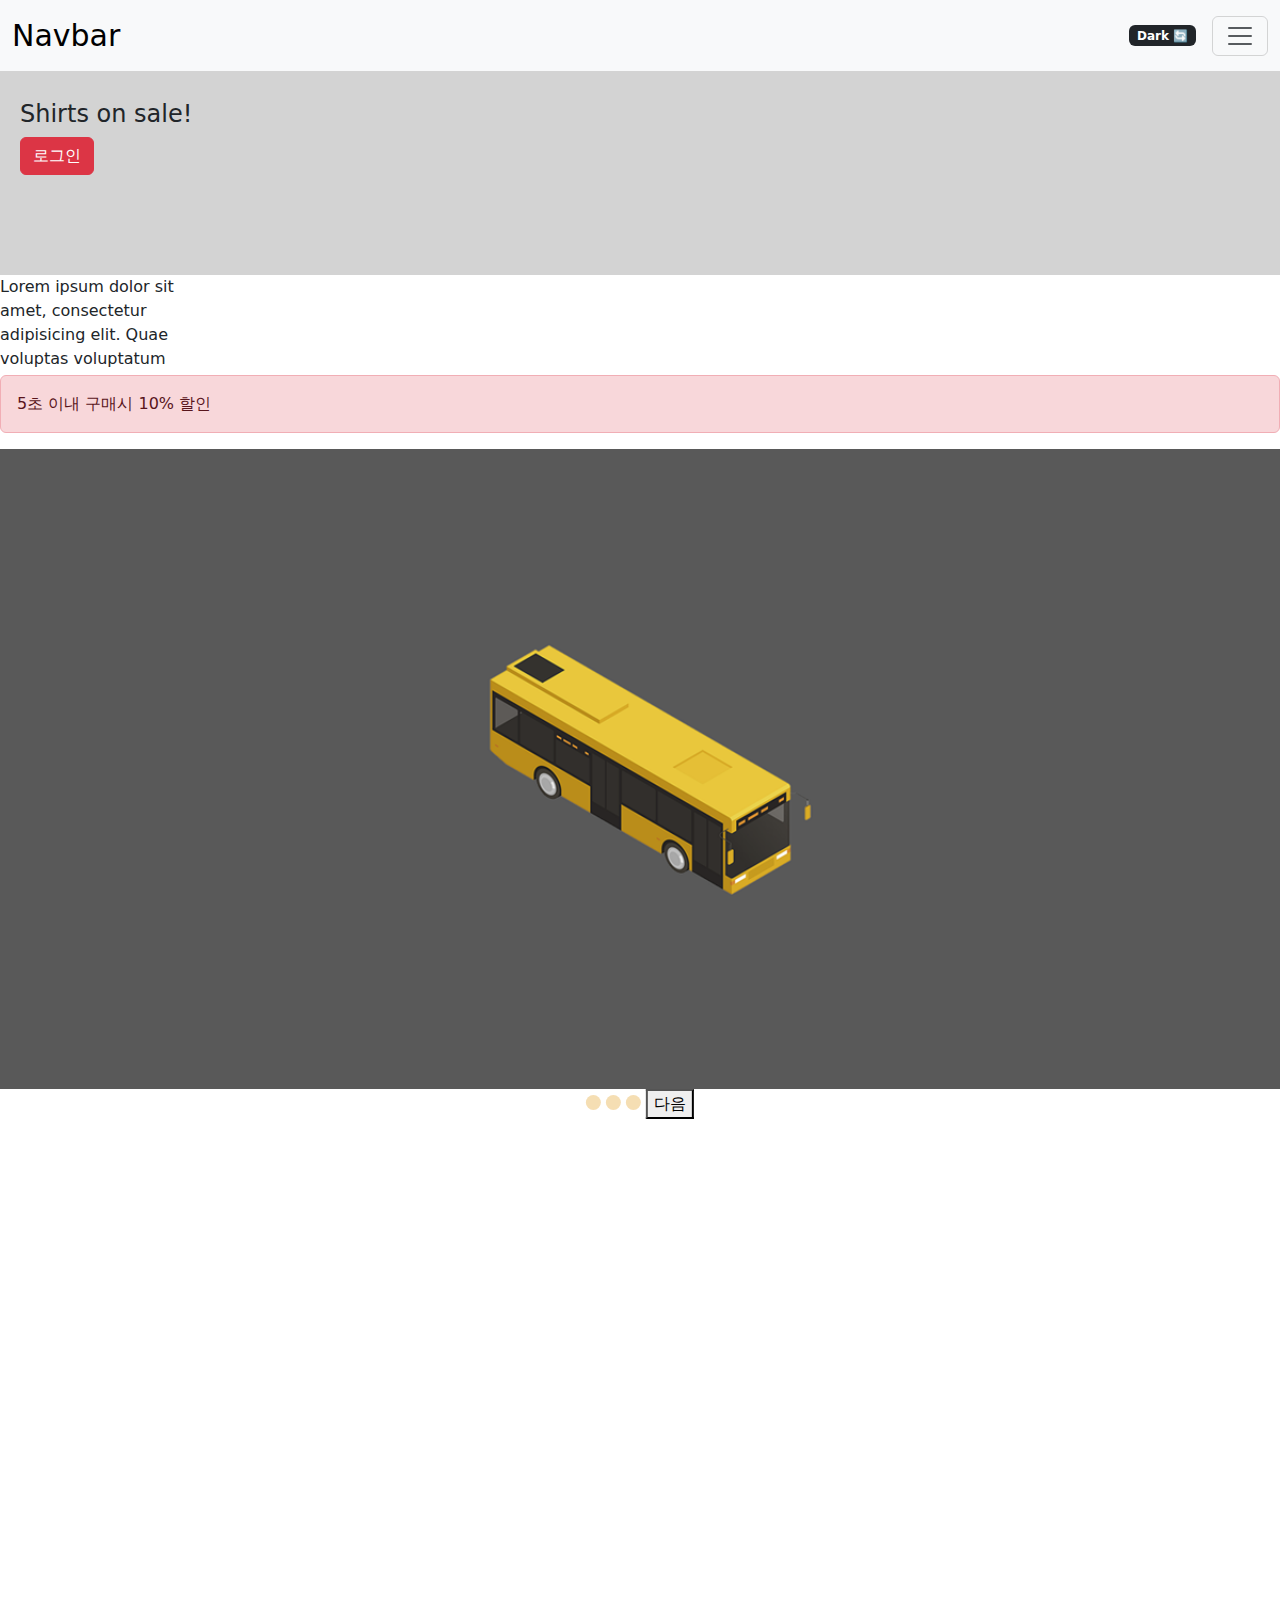
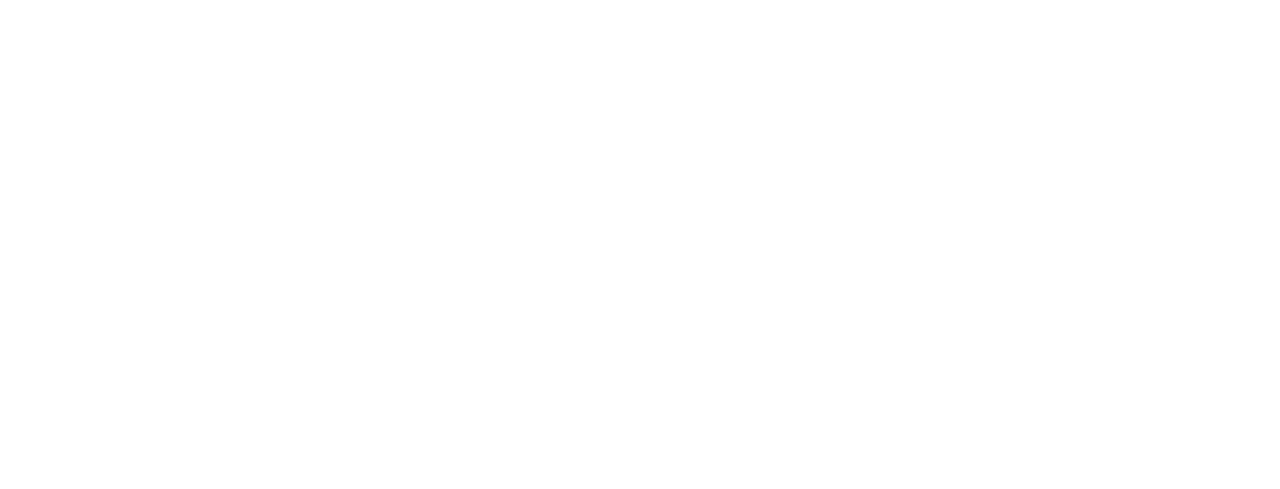
<file: index.html>
<!DOCTYPE html>
<html lang="en">
  <head>
    <link
      href="https://cdn.jsdelivr.net/npm/bootstrap@5.3.3/dist/css/bootstrap.min.css"
      rel="stylesheet"
      integrity="sha384-QWTKZyjpPEjISv5WaRU9OFeRpok6YctnYmDr5pNlyT2bRjXh0JMhjY6hW+ALEwIH"
      crossorigin="anonymous"
    />
    <script
      src="https://cdnjs.cloudflare.com/ajax/libs/jquery/3.6.0/jquery.min.js"
      integrity="sha512-894YE6QWD5I59HgZOGReFYm4dnWc1Qt5NtvYSaNcOP+u1T9qYdvdihz0PPSiiqn/+/3e7Jo4EaG7TubfWGUrMQ=="
      crossorigin="anonymous"
      referrerpolicy="no-referrer"
    ></script>
    <meta charset="utf-8" />
    <meta name="viewport" content="width=device-width, initial-scale=1" />
    <title>Document</title>
    <link href="css/main.css" rel="stylesheet" />
  </head>
  <body>
    <div class="black-bg">
      <div class="white-bg">
        <h4>로그인하세요</h4>
        <form action="success.html">
          <div class="my-3">
            <input
              type="text"
              class="form-control"
              id="email"
              placeholder="이메일"
            />
          </div>
          <div class="my-3">
            <input
              type="password"
              class="form-control"
              id="password"
              placeholder="비밀번호"
            />
          </div>
          <button type="submit" class="btn btn-primary" id="login">
            로그인
          </button>
          <button type="button" class="btn btn-danger" id="close">닫기</button>
        </form>
      </div>
    </div>

    <nav class="navbar navbar-light bg-light">
      <div class="container-fluid">
        <span class="navbar-brand">Navbar</span>
        <span class="ms-auto mx-3 badge bg-dark">Dark 🔄</span>
        <button class="navbar-toggler" type="button">
          <span class="navbar-toggler-icon"></span>
        </button>
      </div>
    </nav>

    <ul class="list-group">
      <li class="list-group-item">An item</li>
      <li class="list-group-item">A second item</li>
      <li class="list-group-item">A third item</li>
      <li class="list-group-item">A fourth item</li>
      <li class="list-group-item">And a fifth one</li>
    </ul>

    <div class="main-bg">
      <h4>Shirts on sale!</h4>
      <button class="btn btn-danger" id="btn-login">로그인</button>
    </div>

    <div class="lorem" style="width: 200px; height: 100px; overflow-y: scroll">
      Lorem ipsum dolor sit amet, consectetur adipisicing elit. Quae voluptas
      voluptatum minus praesentium fugit debitis at, laborum ipsa itaque placeat
      sit, excepturi eius. Nostrum perspiciatis, eligendi quae consectetur
      praesentium exercitationem.
    </div>

    <div class="alert alert-danger">
      <span class="sec-timeout">5</span>초 이내 구매시 10% 할인
    </div>

    <div style="overflow: hidden">
      <div class="slide-container">
        <div class="slide-box">
          <img src="img/car1.png" />
        </div>
        <div class="slide-box">
          <img src="img/car2.png" />
        </div>
        <div class="slide-box">
          <img src="img/car3.png" />
        </div>
      </div>
    </div>

    <div class="btn-box">
      <button class="btn-slide slide-1"></button>
      <button class="btn-slide slide-2"></button>
      <button class="btn-slide slide-3"></button>
      <button class="next">다음</button>
    </div>
    <div style="height: 1000px"></div>
    <script src="js/main.js"></script>
    <script
      src="https://cdn.jsdelivr.net/npm/bootstrap@5.3.3/dist/js/bootstrap.bundle.min.js"
      integrity="sha384-YvpcrYf0tY3lHB60NNkmXc5s9fDVZLESaAA55NDzOxhy9GkcIdslK1eN7N6jIeHz"
      crossorigin="anonymous"
    ></script>
  </body>
</html>
</file>
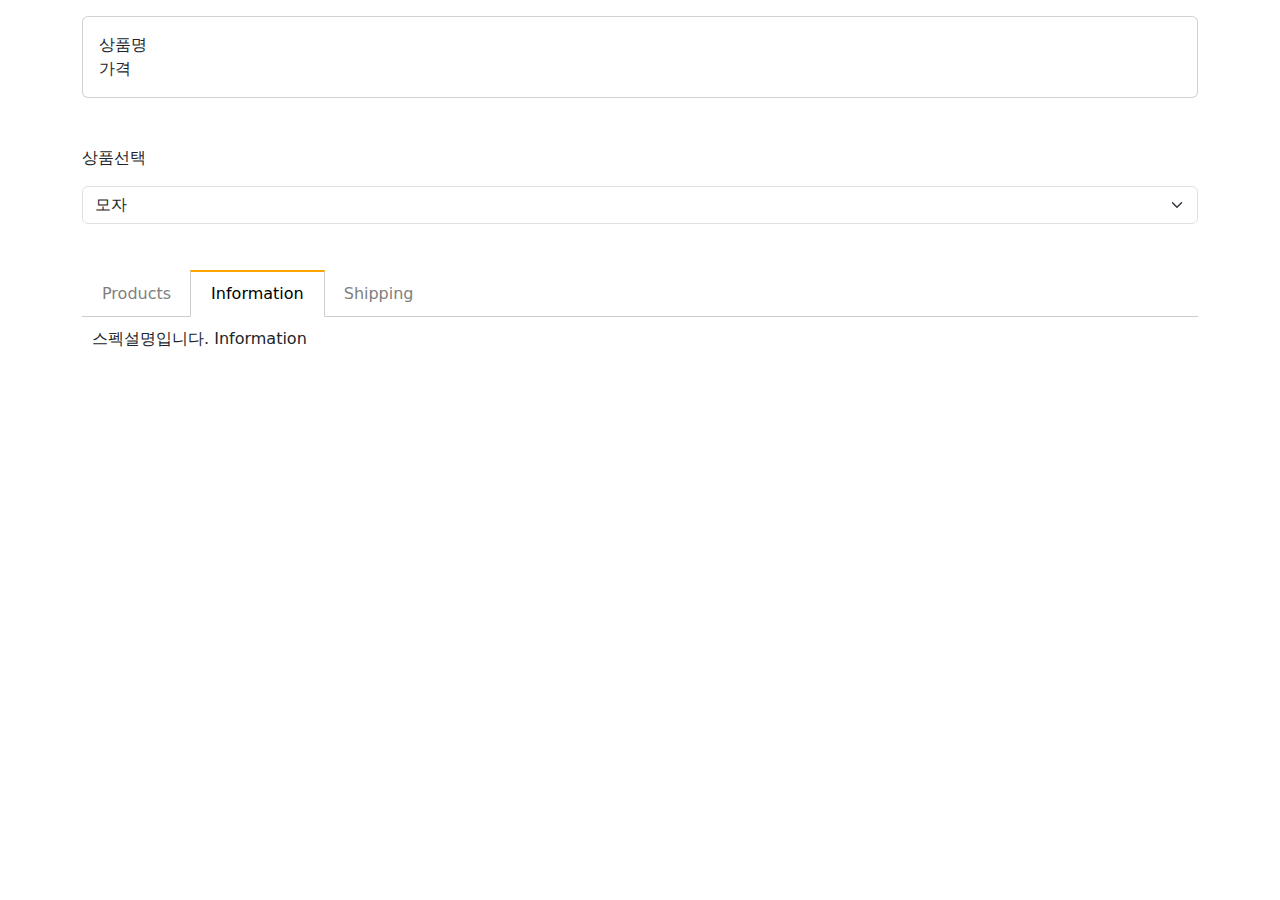
<file: detail.html>
<!DOCTYPE html>
<html lang="en">
  <head>
    <link href="css/tab.css" rel="stylesheet" />
    <link
      href="https://cdn.jsdelivr.net/npm/bootstrap@5.3.3/dist/css/bootstrap.min.css"
      rel="stylesheet"
      integrity="sha384-QWTKZyjpPEjISv5WaRU9OFeRpok6YctnYmDr5pNlyT2bRjXh0JMhjY6hW+ALEwIH"
      crossorigin="anonymous"
    />
    <script
      src="https://cdnjs.cloudflare.com/ajax/libs/jquery/3.6.0/jquery.min.js"
      integrity="sha512-894YE6QWD5I59HgZOGReFYm4dnWc1Qt5NtvYSaNcOP+u1T9qYdvdihz0PPSiiqn/+/3e7Jo4EaG7TubfWGUrMQ=="
      crossorigin="anonymous"
      referrerpolicy="no-referrer"
    ></script>
    <meta charset="utf-8" />
    <meta name="viewport" content="width=device-width, initial-scale=1" />
    <title>Document</title>
  </head>
  <body>
    <div class="container mt-3">
      <div class="card p-3">
        <span>상품명</span>
        <span>가격</span>
      </div>
    </div>

    <form class="container my-5 form-group">
      <p>상품선택</p>
      <select class="form-select mt-2">
        <option>모자</option>
        <option>셔츠</option>
        <option>바지</option>
      </select>

      <select class="form-select mt-2 form-hide">
        <option>95</option>
        <option>100</option>
      </select>
    </form>

    <div id="test"></div>

    <div class="container mt-5">
      <ul class="list">
        <li class="tab-button" data-id="0">Products</li>
        <li class="tab-button orange" data-id="1">Information</li>
        <li class="tab-button" data-id="2">Shipping</li>
      </ul>
      <div class="tab-content">
        <p>상품설명입니다. Product</p>
      </div>
      <div class="tab-content show">
        <p>스펙설명입니다. Information</p>
      </div>
      <div class="tab-content">
        <p>배송정보입니다. Shipping</p>
      </div>
    </div>
    <script src="js/tab.js"></script>
    <script
      src="https://cdn.jsdelivr.net/npm/bootstrap@5.3.3/dist/js/bootstrap.bundle.min.js"
      integrity="sha384-YvpcrYf0tY3lHB60NNkmXc5s9fDVZLESaAA55NDzOxhy9GkcIdslK1eN7N6jIeHz"
      crossorigin="anonymous"
    ></script>
  </body>
</html>
</file>
<file: css/main.css>
.list-group {
  display: none;
}

.show-list {
  display: block;
}

.badge {
  cursor: pointer;
}

.black-bg {
  width: 100%;
  height: 100%;
  background: rgba(0, 0, 0, 0.5);
  z-index: 6;
  position: fixed;
  padding: 30px;
  visibility: hidden;
  opacity: 0;
  transition: all 0.3s;
}

.show-modal {
  visibility: visible;
  opacity: 1;
}

.white-bg {
  background: white;
  border-radius: 5px;
  padding: 30px;
  margin-top: 50%;
  transform: translateY(-50%);
}

.main-bg {
  padding: 100px 20px;
  background: lightgray;
}

.dark {
  background: rgb(0, 0, 0);
  color: white;
}

.slide-container {
  width: 300vw;
  transition: all 0.5s;
}

.slide-box {
  width: 100vw;
  float: left;
  position: relative;
}

.slide-box img {
  width: 100%;
}

.btn-slide {
  height: 15px;
  width: 15px;
  border: none;
  background: wheat;
  border-radius: 50%;
}

.btn-box {
  position: absolute;
  left: 50%;
  transform: translateX(-50%);
}

.navbar {
  position: fixed;
  width: 100%;
  z-index: 5;
}

.navbar-brand {
  font-size: 30px;
  transition: all 0.3s;
}
</file>
<file: css/tab.css>
ul.list {
  list-style-type: none;
  margin: 0;
  padding: 0;
  border-bottom: 1px solid #ccc;
}
ul.list::after {
  content: '';
  display: block;
  clear: both;
}

.form-hide {
  display: none !important;
}

.tab-button {
  display: block;
  padding: 10px 20px 10px 20px;
  float: left;
  margin-right: -1px;
  margin-bottom: -1px;
  color: grey;
  text-decoration: none;
  cursor: pointer;
}
.orange {
  border-top: 2px solid orange;
  border-right: 1px solid #ccc;
  border-bottom: 1px solid white;
  border-left: 1px solid #ccc;
  color: black;
  margin-top: -2px;
}
.tab-content {
  display: none;
  padding: 10px;
}
.show {
  display: block;
}
</file>
